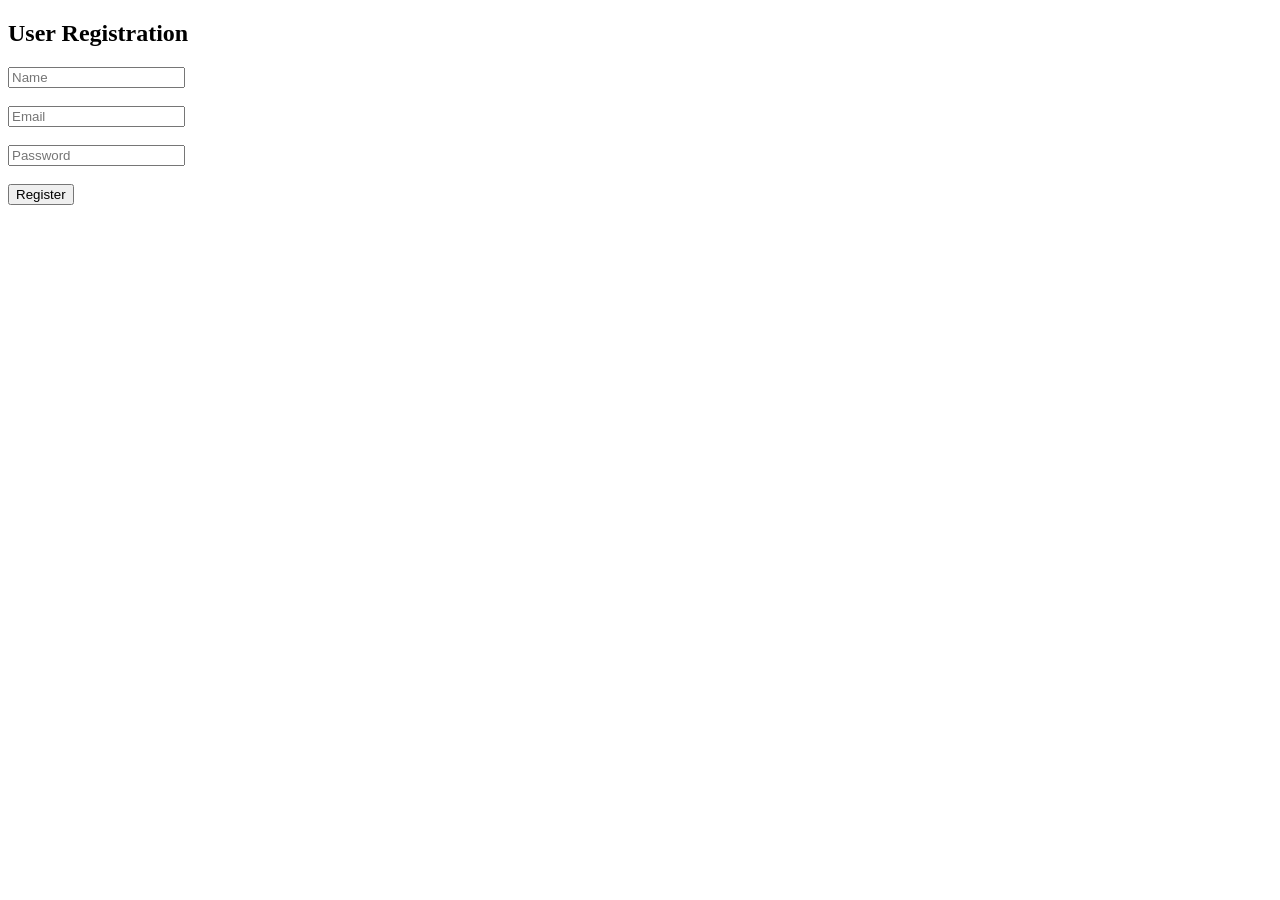
<file: WAD2/index.html>
<!DOCTYPE html>
<html>
<head>
    <title>Register</title>
</head>
<body>

<h2>User Registration</h2>

<form id="regForm">
    <input type="text" id="name" placeholder="Name" required><br><br>
    <input type="email" id="email" placeholder="Email" required><br><br>
    <input type="password" id="password" placeholder="Password" required><br><br>
    <button type="submit">Register</button>
</form>

<script src="script.js"></script>

</body>
</html>
</file>
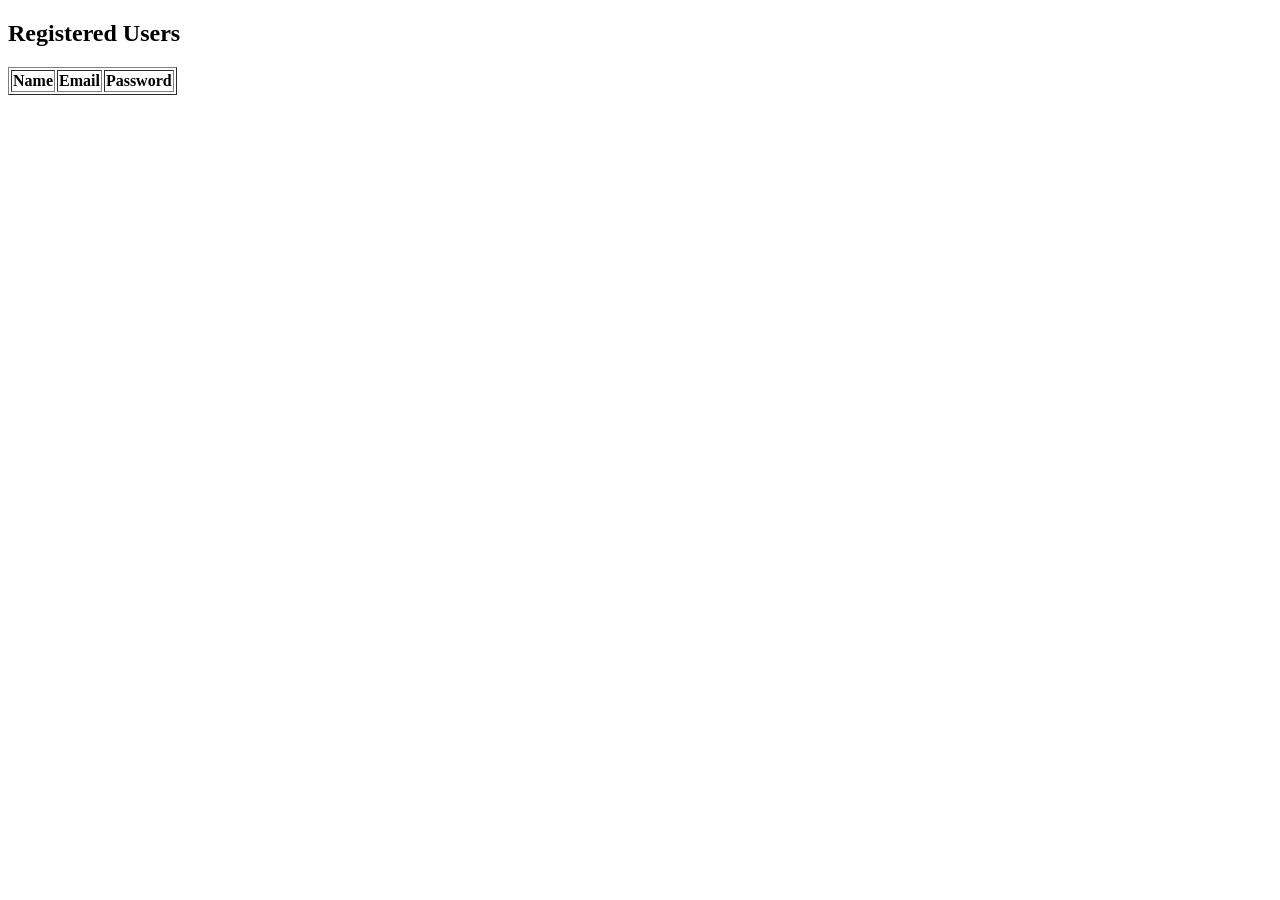
<file: WAD2/list.html>
<!DOCTYPE html>
<html>
<head>
    <title>User List</title>
</head>
<body>

<h2>Registered Users</h2>

<table border="1">
    <thead>
        <tr>
            <th>Name</th>
            <th>Email</th>
            <th>Password</th>
        </tr>
    </thead>
    <tbody id="userTable"></tbody>
</table>

<script>
    let users = JSON.parse(localStorage.getItem("users")) || [];

    let table = document.getElementById("userTable");

    users.forEach(user => {
        let row = `
            <tr>
                <td>${user.name}</td>
                <td>${user.email}</td>
                <td>${user.password}</td>
            </tr>
        `;
        table.innerHTML += row;
    });
</script>

</body>
</html>
</file>
